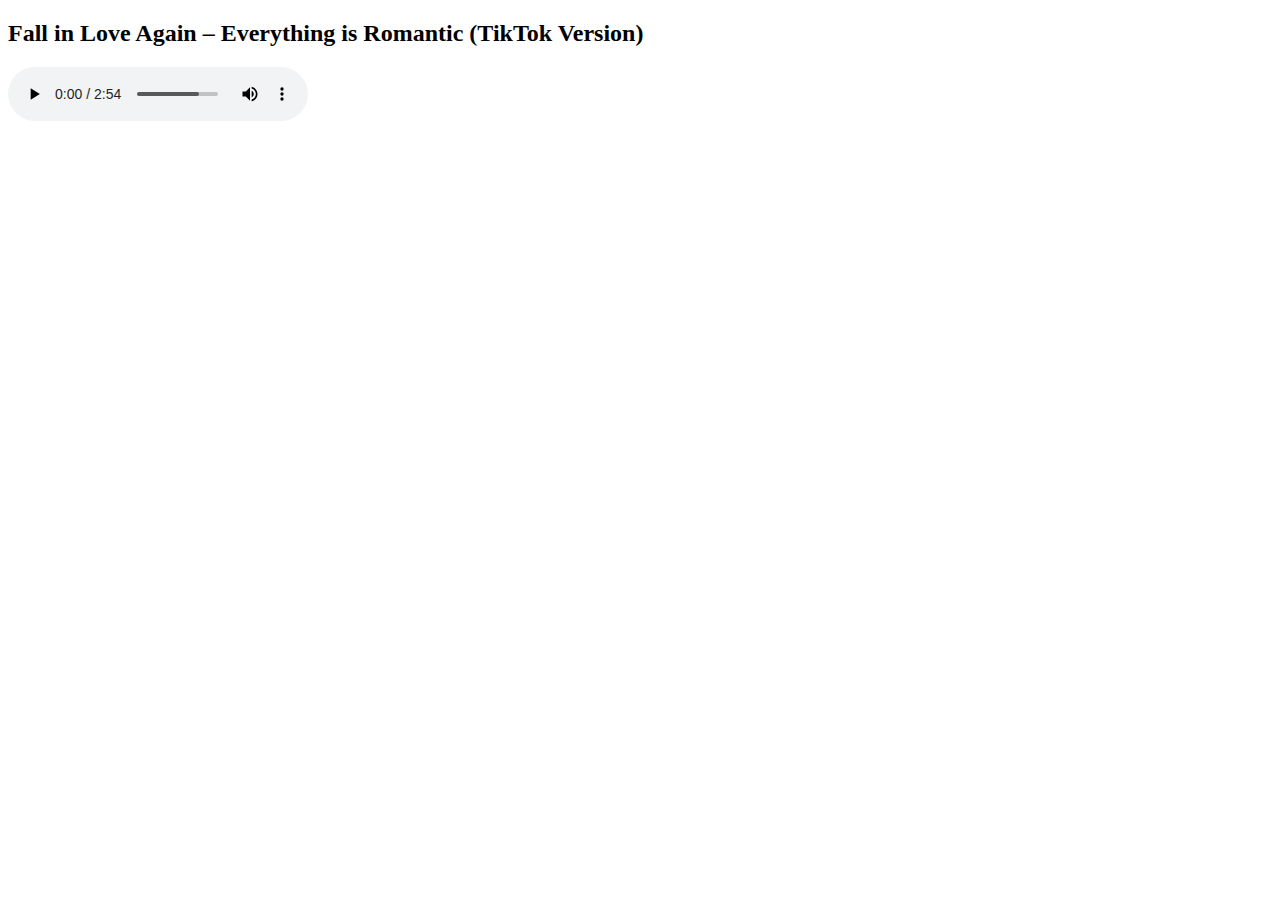
<file: play-song.html>
<!DOCTYPE html>
<html>
<head>
  <meta charset="UTF-8">
  <title>Fall in Love Again</title>
</head>
<body>
  <h2>Fall in Love Again – Everything is Romantic (TikTok Version)</h2>
  <audio controls>
    <source src="Fall in love again Everything is romantic TikTok Version Wuthering Heights Trailer Charli xcx.mp3" type="audio/mpeg">
    Your browser does not support the audio element.
  </audio>
</body>
</html>
</file>
